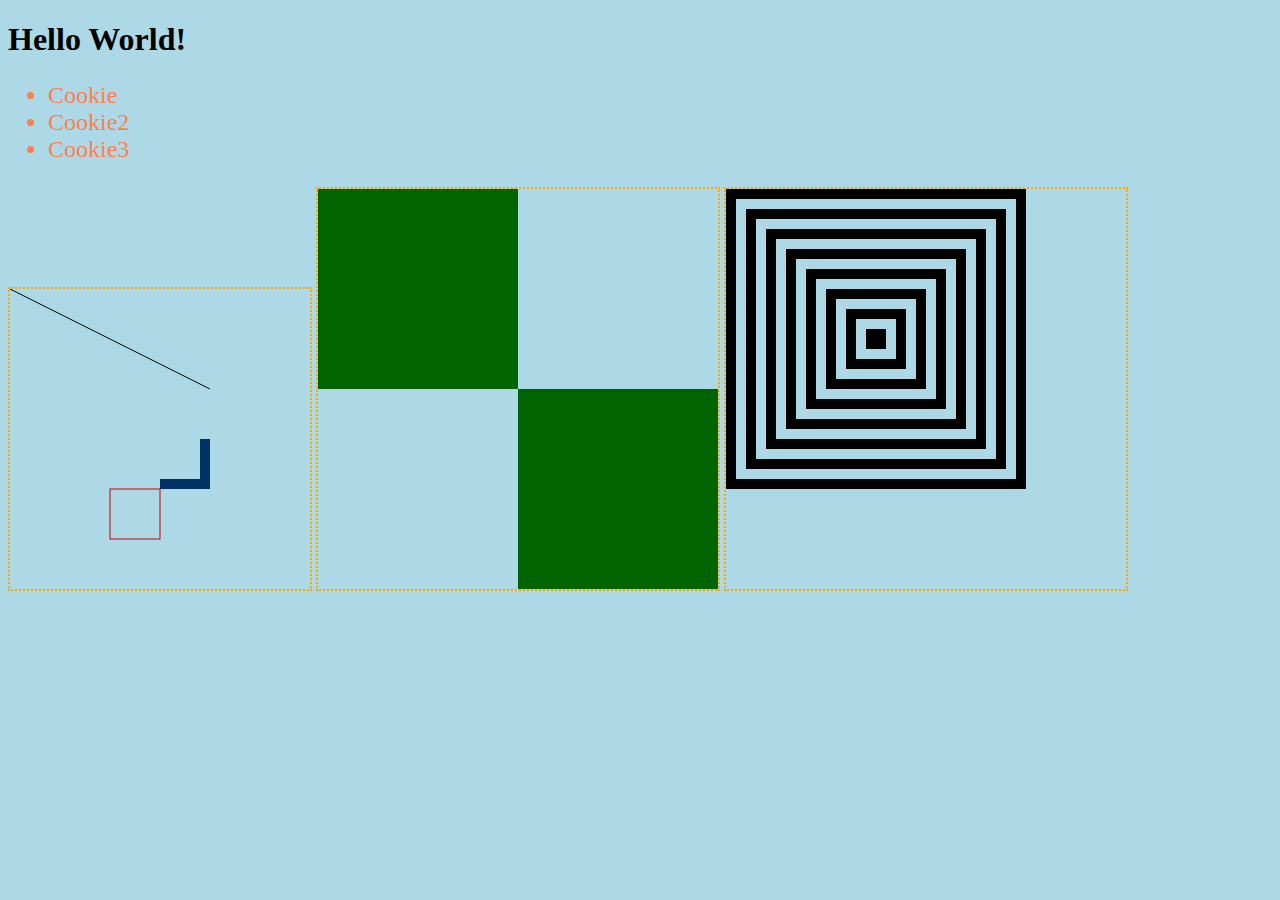
<file: Lesson1/index.html>
<!DOCTYPE html>
<html>
<head>
	<title>Hello World</title>
	<link href="https://fonts.googleapis.com/css?family=Merriweather|Pacifico" rel="stylesheet">
	<link rel="stylesheet" href="style.css">
	
</head>
<body>
	<h1>Hello World!</h1>

	<ul>
		<li>Cookie</li>
		<li>Cookie2</li>
		<li>Cookie3</li>

	</ul>

	<canvas id="myCanvas" width="300" height="300"> </canvas>
	<canvas id="yourCanvas" width="400" height="400"> </canvas>
	<canvas id="draftCanvas" width="400" height="400"> </canvas>

	<script type="text/javascript" src="app.js"></script>
</body>
</html>
</file>
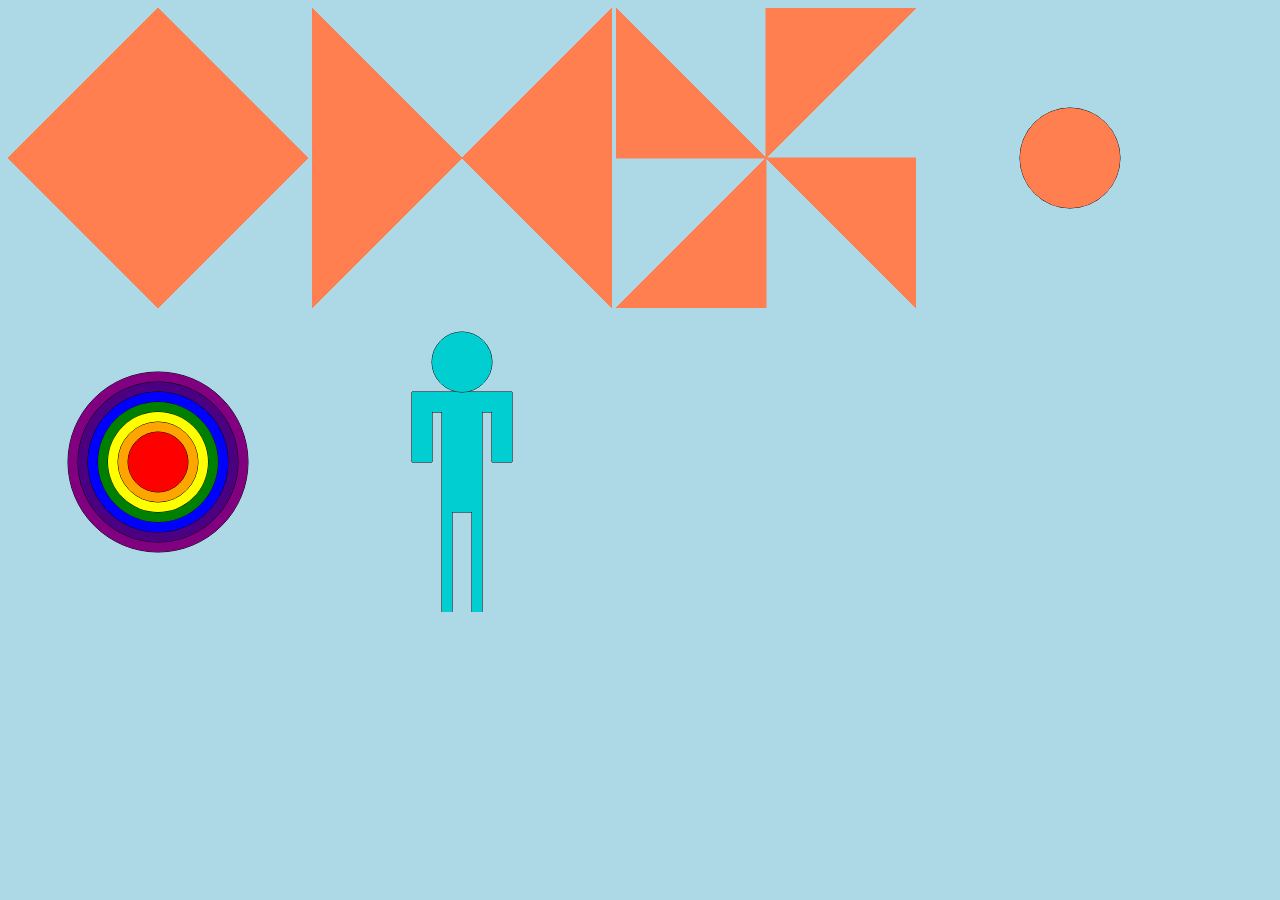
<file: Lesson3/index.html>
<!DOCTYPE html>
<html>
<head>
	<title>Test</title>
	<link rel="stylesheet" href="style.css">
</head>
<body>

	<canvas id="myCanvas" width="300" height="300"> </canvas>
	<canvas id="yourCanvas" width="300" height="300"> </canvas>
	<canvas id="theirCanvas" width="300" height="300"> </canvas>
	<canvas id="hisCanvas" width="300" height="300"> </canvas>
	<canvas id="herCanvas" width="300" height="300"> </canvas>
	<canvas id="itsCanvas" width="300" height="300"> </canvas>

	<script src="app.js"></script>
</body>
</html>
</file>
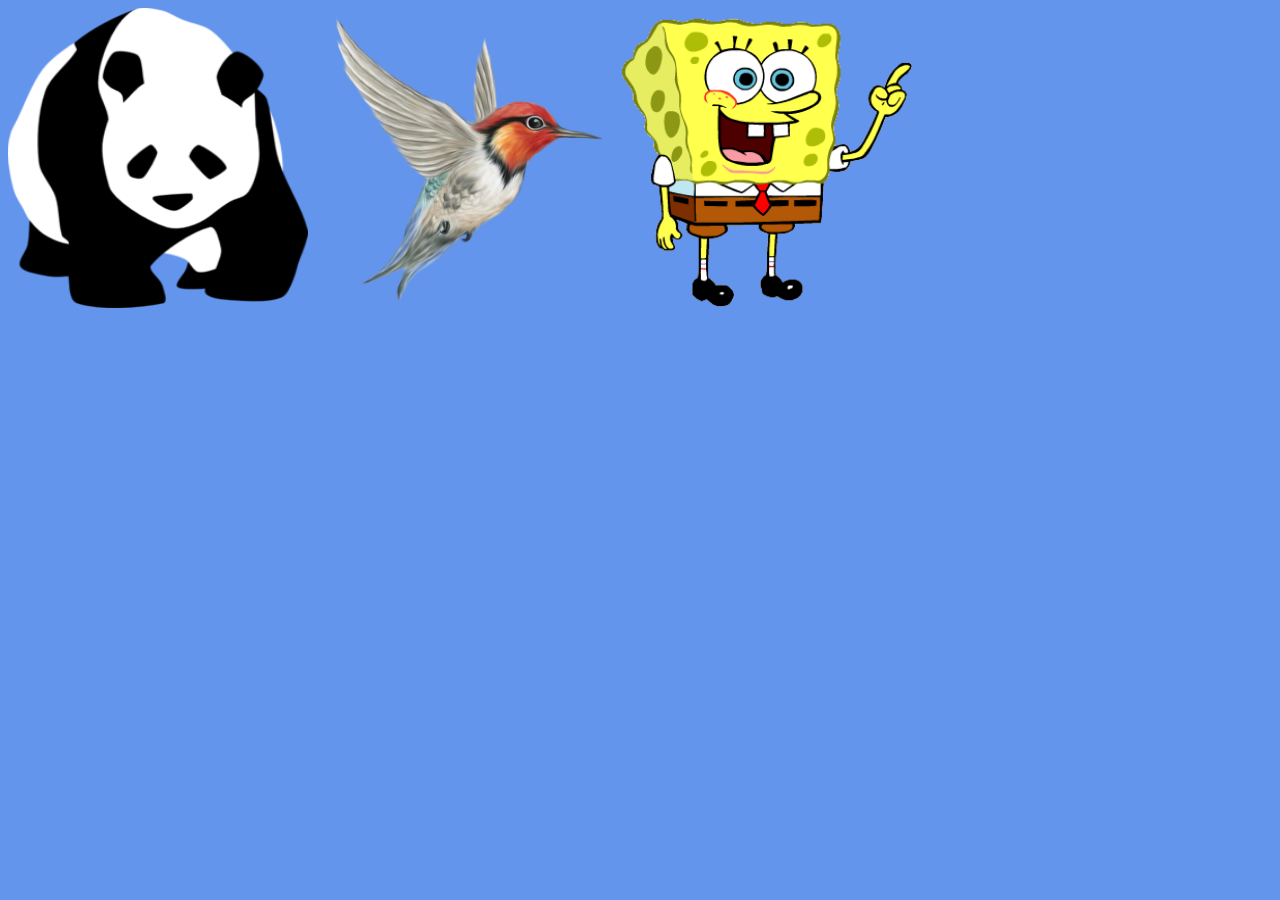
<file: Lesson4/index.html>
<!DOCTYPE html>
<html>
<head>
	<title>Lesson4</title>
	<link href="https://fonts.googleapis.com/css?family=Merriweather|Pacifico" rel="stylesheet">
	<link rel="stylesheet" href="style.css">
</head>
<body>

		<canvas id="myCanvas" width="300" height="300"> </canvas>
		<canvas id="myCanvas2" width="300" height="300"> </canvas>
		<canvas id="myCanvas3" width="300" height="300"> </canvas>

	<script src="app.js"></script>
</body>
</html>
</file>
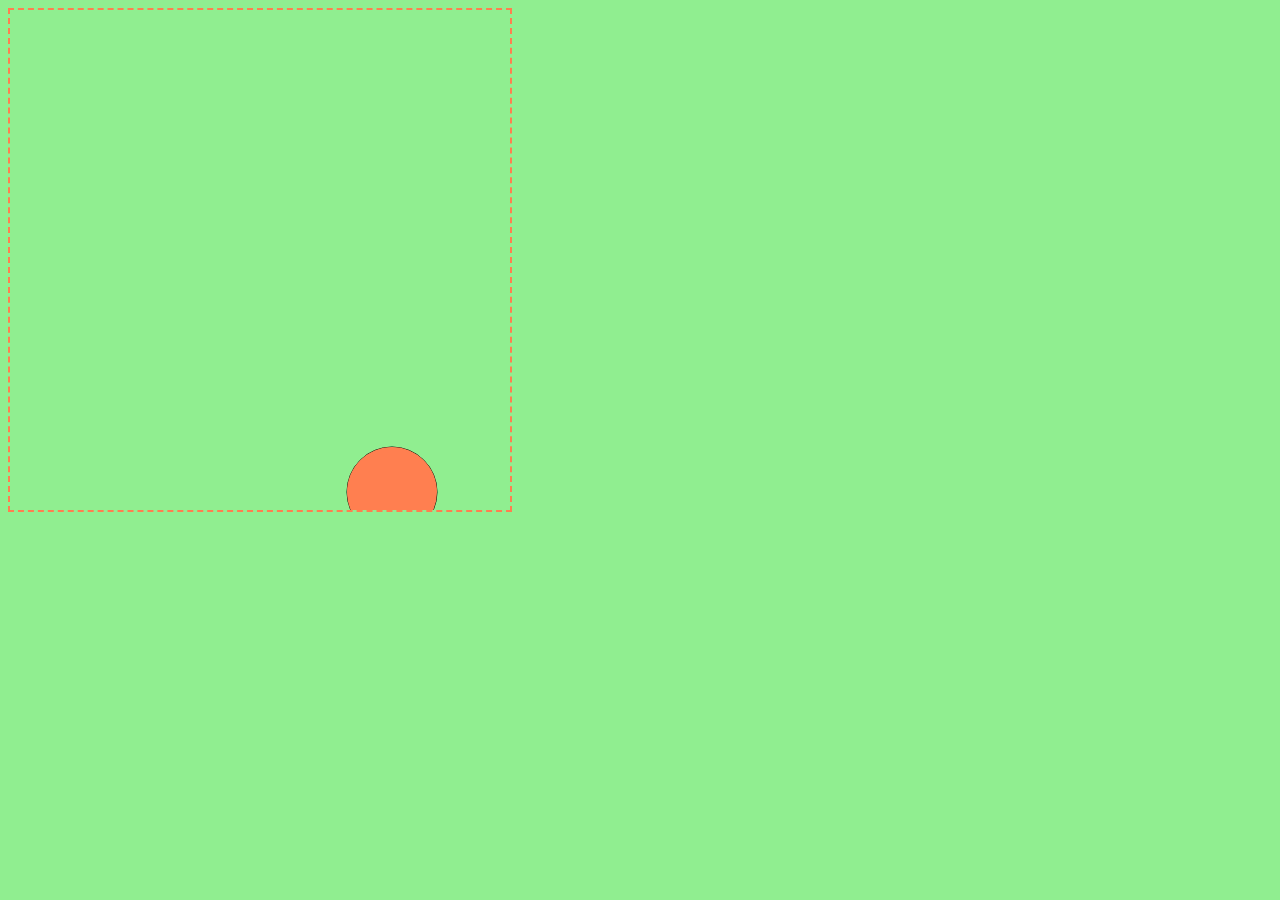
<file: Lesson5/index.html>
<!DOCTYPE html>
<html>
<head>
	<title>Lesson4</title>

	<link rel="stylesheet" href="style.css">
</head>
<body>

		<canvas id="myCanvas" width="500" height="500"> </canvas>

	<script src="app.js"></script>
</body>
</html>
</file>
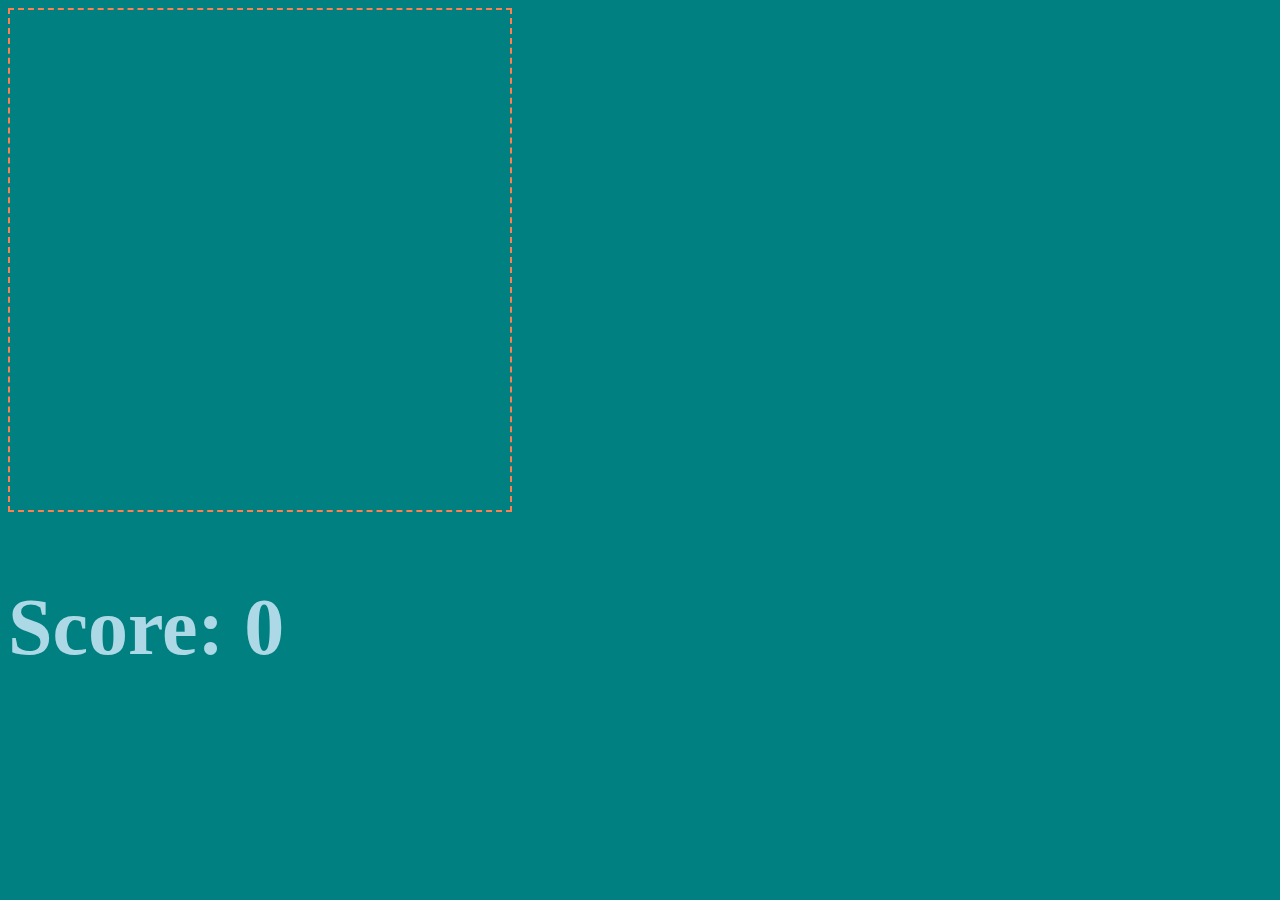
<file: Lesson6/index.html>
<!DOCTYPE html>
<html>
<head>
	<title>Lesson6</title>

	<link rel="stylesheet" href="style.css">
</head>
<body>

		<canvas id="myCanvas" width="500" height="500"> </canvas>

		<h2 id="score"> Score: 0</h2>

	<script src="app.js"></script>
</body>
</html>
</file>
<file: Lesson1/style.css>
body {
	background-color: lightblue;
}

ul {
	color: coral;
	font-size: x-large;
}

#myCanvas {
	border: 2px orange dotted;
}

#yourCanvas {
	border: 2px orange dotted;
}

#draftCanvas {
	border: 2px orange dotted;
}
</file>
<file: Lesson3/style.css>
body {
	background-color: lightblue;
}

canvas {
	border: 1px;
}
</file>
<file: Lesson4/style.css>
body {
	background-color: Cornflowerblue;
}
</file>
<file: Lesson5/style.css>
body {
	background-color: lightgreen;
}

canvas {
	border: 2px coral dashed;
}
</file>
<file: Lesson6/style.css>
body {
	background-color: teal;
}

canvas {
	border: 2px coral dashed;
}

h2 {
	font-size: 80px;
	color: lightblue;
}
</file>
